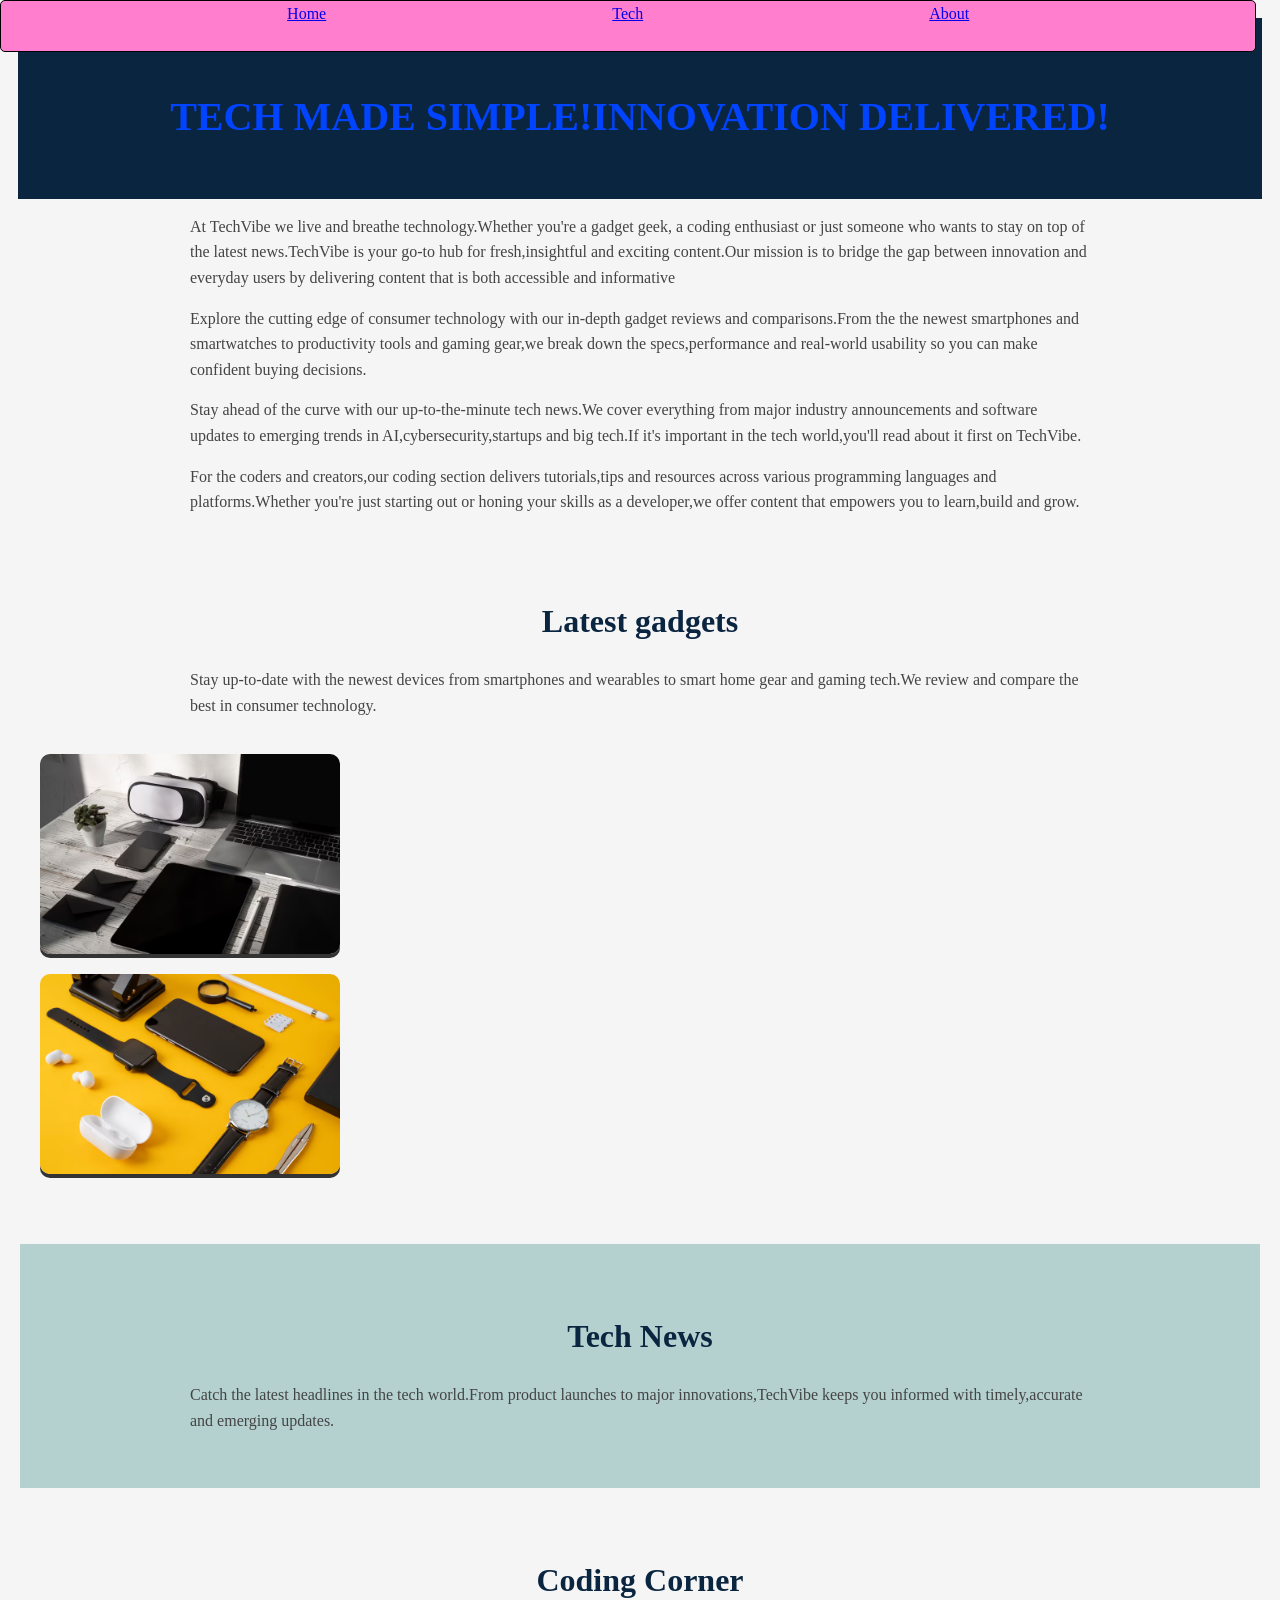
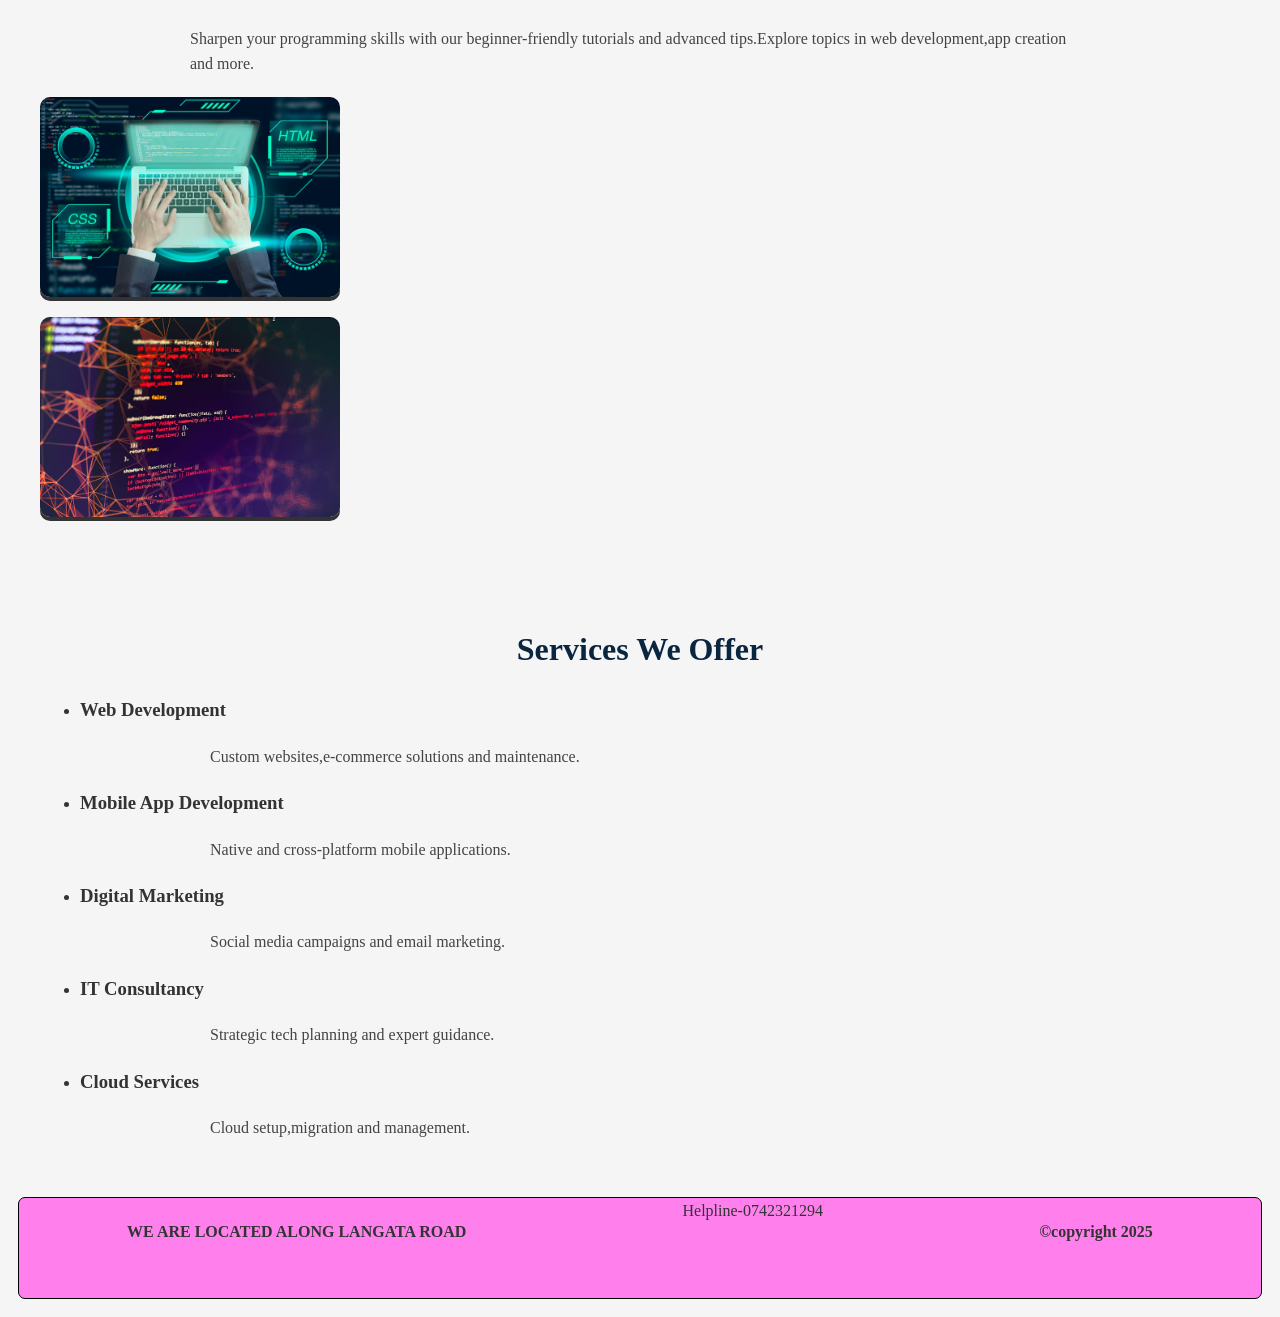
<file: index.html>
<!DOCTYPE html>
<html lang="en">
<head>
    <meta charset="UTF-8">
    <meta name="viewport" content="width=device-width, initial-scale=1.0">
    <title>TECHVIBE</title>
    <link rel="stylesheet" href="./index.css">
    <script src="./index.js" defer></script>
</head>
<body>
    <nav class="navigation">
        <a href="index.html">Home</a>
        <a href="tech.html">Tech</a>
        <a href="about.html">About</a>
    </nav>
        <header>
            <h1>TECH MADE SIMPLE!INNOVATION DELIVERED!</h1>
        </header>
        <p>At <span>TechVibe</span> we live and breathe technology.Whether you're a gadget geek, a coding enthusiast or just someone who wants to stay on top of the latest news.TechVibe is your go-to hub for fresh,insightful and exciting content.Our mission is to bridge the gap between innovation and everyday users by delivering content that is both accessible and informative</p>
        <p>Explore the cutting edge of consumer technology with our in-depth gadget reviews and comparisons.From the the newest smartphones and smartwatches to productivity tools and gaming gear,we break down the specs,performance and real-world usability so you can make confident buying decisions.</p>
        <p>Stay ahead of the curve with our up-to-the-minute tech news.We cover everything from major industry announcements and software updates to emerging trends in AI,cybersecurity,startups and big tech.If it's important in the tech world,you'll read about it first on TechVibe.</p>
        <p>For the coders and creators,our coding section delivers tutorials,tips and resources across various programming languages and platforms.Whether you're just starting out or honing your skills as a developer,we offer content that empowers you to learn,build and grow.</p>
        <section id="gadgets">
         <h2>Latest gadgets</h2>
         <p>Stay up-to-date with the newest devices from smartphones and wearables to smart home gear and gaming tech.We review and compare the best in consumer technology.</p>
         <div>
            <img src="modern-stationary-collection-arrangement_23-2149309689.avif" alt="Latest Gadgets" srcset="">
         </div>
         <div>
            <img src="modern-stationary-collection-arrangement 2_23-2149309652.avif" alt="Latest Gadgets" srcset="">
         </div>
         </section>
         <section id="news">
          <h2>Tech News</h2>
          <p>Catch the latest headlines in the tech world.From product launches to major innovations,TechVibe keeps you informed with timely,accurate and emerging updates.</p>
        </section>
        <section id="coding">
          <h2>Coding Corner</h2>
          <p>Sharpen your programming skills with our beginner-friendly tutorials and advanced tips.Explore topics in web development,app creation and more.</p>
          <div>
            <img src="programming-background-collage_23-2149901789.avif" alt="" srcset="">
          </div>
          <div>
            <img src="seo-optimization-modern-tech-php-syntax-highlighted-writing-programming-functions-laptop-big-data-internet-things-trend_372999-588.avif" alt="" srcset="">
          </div>
        </section>
        <section id="services">
          <h2>Services We Offer</h2>
          <ul class="services-list">
            <li>
                <h3>Web Development</h3>
                <P>Custom websites,e-commerce solutions and maintenance.</p>
            </li>
            <li>
                <h3>Mobile App Development</h3>
                <p>Native and cross-platform mobile applications.</p>
            </li>
            <li>
            <h3>Digital Marketing</h3>
            <p>Social media campaigns and email marketing.</p>
            </li>
            <li>
                <h3>IT Consultancy</h3>
                <p>Strategic tech planning and expert guidance.</p>
            </li>
            <li>
                <h3>Cloud Services</h3>
                <p>Cloud setup,migration and management.</p>
            </li>
          </ul>
        </section>
    </body>
    <footer class="footer">
      <div>
        <h4>WE ARE LOCATED ALONG LANGATA ROAD</h4>
      </div>
      <div>
        Helpline-0742321294
      </div>
      <div>
        <h4>&copy;copyright 2025</h4>
      </div>
    </footer>
</html>
</file>
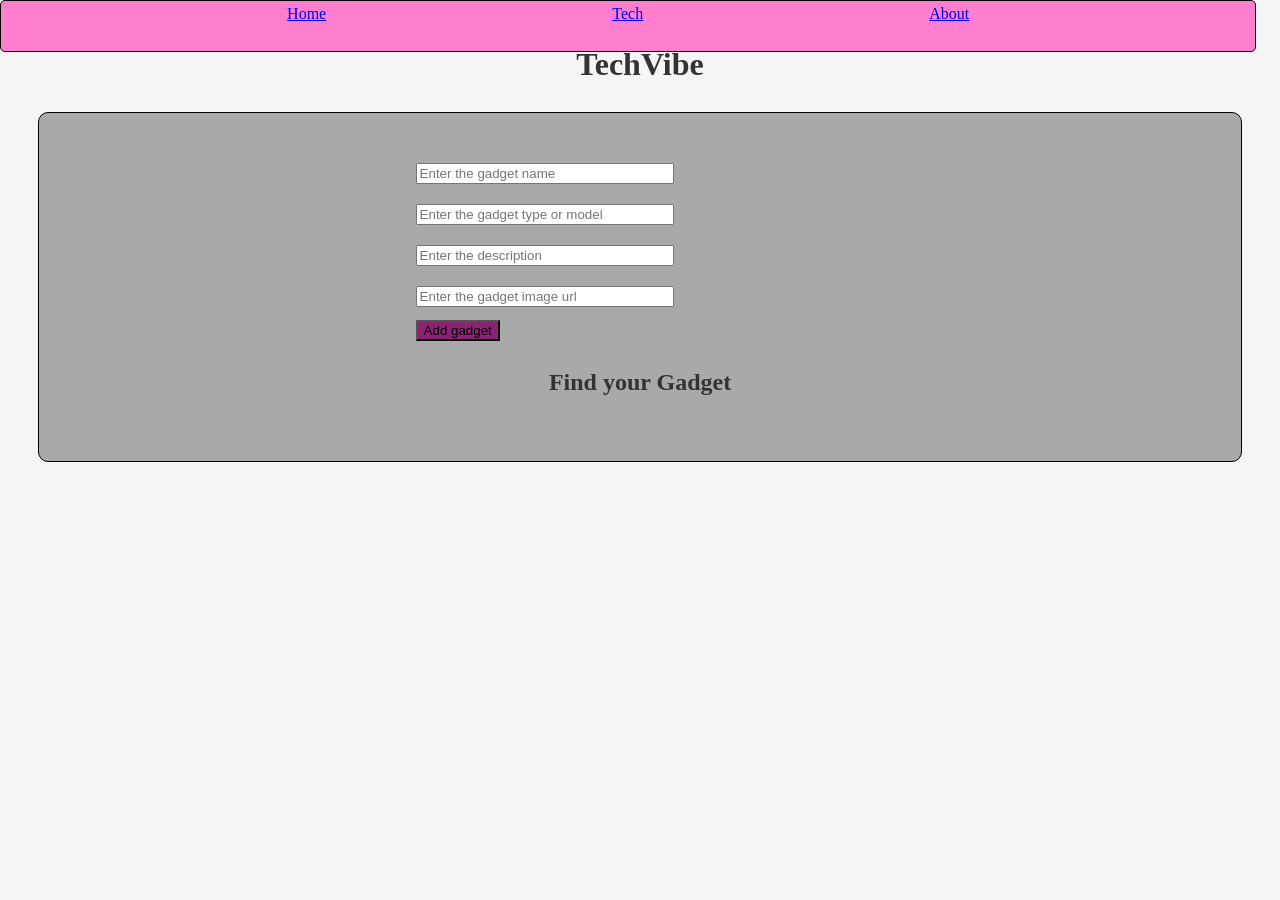
<file: about.html>
<!DOCTYPE html>
<html lang="en">
<head>
    <meta charset="UTF-8">
    <meta name="viewport" content="width=device-width, initial-scale=1.0">
    <title>The Best Tech Website</title>
    <link rel="stylesheet" href="./index.css">
</head>
<body>
    <nav class="navigation">
        <a href="index.html">Home</a>
        <a href="tech.html">Tech</a>
        <a href="about.html">About</a>
    </nav>
    <h1>TechVibe</h1>
    <section class="form-section">
        <form id="techForm">
        <input type="text" placeholder="Enter the gadget name" id="name" required>
        <br>
        <input type="text" placeholder="Enter the gadget type or model" id="model" required>
        <br>
        <input type="text" placeholder="Enter the description" id="description" required>
        <br>
        <input type="url" placeholder="Enter the gadget image url" id="image" required>
        <br>
        <button type="submit">Add gadget</button>
        </form>
    <h1>Find your Gadget</h1>
    <div id="gagdetList"></div>
    </section>
</body>
</html>
</file>
<file: index.css>
.navigation {
    width: 98vw;
    border: 1px solid black;
    background-color:rgb(255, 127, 206);
    border-radius: 5px;
    position: fixed;
    top: 0%;
    left: 0%;
    display: flex;
    height: 50px;
    justify-content: space-evenly;
    align-items: baseline;
}
body {
    font-family: 'Times New Roman', Times, serif;
    background-color:rgba(245, 245, 245, 0.919);
    color: #333;
    line-height: 1.6;
    padding: 10px;
}
header {
    text-align: center;
    padding: 40px 20px;
    background-color: #0a2540;
    color: rgb(0, 68, 255);
}
header h1 {
    font-size: 2.5rem;
    margin-bottom: 10px;
}
p {
    max-width: 900px;
    margin: 15px auto;
    font-size: 1rem;
    color: #444;
}
section {
    padding: 40px 20px;
    max-width: 1200px;
    margin: auto;
}
section h2 {
    text-align: center;
    font-size: 2rem;
    margin-bottom: 20px;
    color: #0a2540;
}
section#gadgets div {
    display: flex;
    justify-content: left;
    flex-wrap: wrap;
    gap: 20px;
}
section img {
    max-width: 100%;
    display: flex;
    width: 300px;
    border-radius: 10px;
    box-shadow: 0 4px;
    text-align: center;
    justify-content: center;
    gap: 20px;
    margin-top: 20px;
}
section#news {
    background-color: #b4d1d0;
    padding: 40px 20px;
    margin-top: 30px;
}
.form-section {
    background-color: darkgray;
    padding: 40px;
    border: 1px solid black;
    border-radius: 10px;
    margin: 20px;
}
input {
    margin-left: 30%;
    width: 250px;
    margin: 10px;
    margin-left: 30%;
}
button {
    background-color: rgb(139, 34, 114);
    margin-left: 30%;
}
h1 {
    text-align: center;
}
.gadget {
    border: 1px solid black;
    border-radius: 5px;
    background-color: darkslategrey;
    color: white;
    width: 300px;
    height: 280px;
    text-align: center;
    padding: 5px;
}
#gadgetList {
    display: flex;
    flex-wrap: wrap;
    justify-content: space-evenly;
    gap: 20px;
}
.footer {
    border: 1px solid black;
    background-color: rgb(255, 127, 236);
    margin-top: 2opx;
    height: 100px;
    border-radius: 7px;
    display: flex;
    justify-content:space-around;

}
</file>
